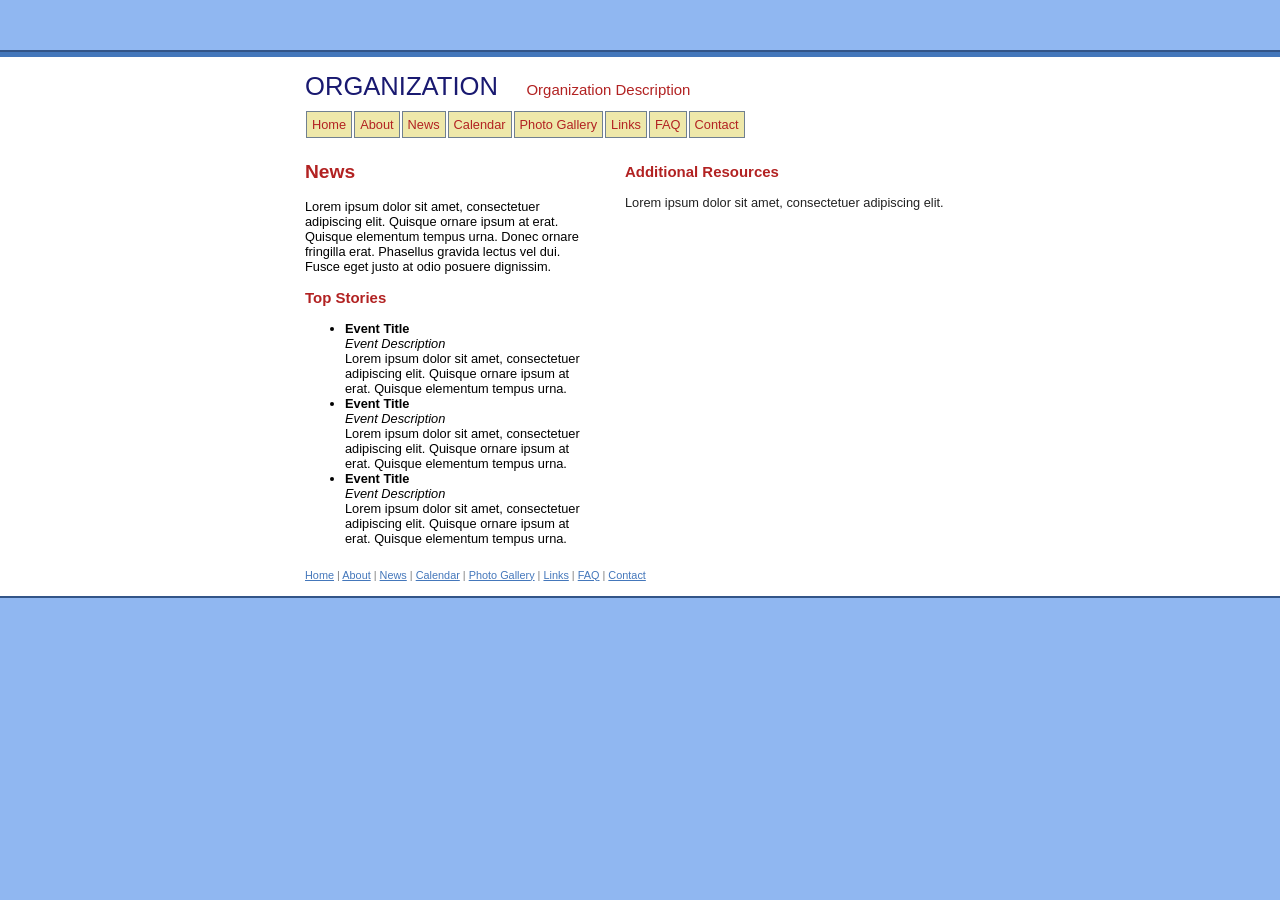
<file: news/default.html>
﻿<!DOCTYPE html PUBLIC "-//W3C//DTD XHTML 1.0 Transitional//EN" "http://www.w3.org/TR/xhtml1/DTD/xhtml1-transitional.dtd">
<html dir="ltr" xmlns="http://www.w3.org/1999/xhtml">

<!-- #BeginTemplate "../master.dwt" -->

<head>
<meta content="text/html; charset=utf-8" http-equiv="Content-Type" />
<!-- #BeginEditable "doctitle" -->
<title>News</title>
<!-- #EndEditable -->
<link href="../styles/style2.css" rel="stylesheet" type="text/css" />
</head>

<body>

<!-- Begin Container -->
<div id="container">
	<!-- Begin Masthead -->
	<div id="masthead">
		<h1>Organization</h1>
		<h3>Organization Description</h3>
	</div>
	<!-- End Masthead -->
	<!-- Begin Navigation -->
	<div id="navigation">
		<ul>
			<li><a href="../Index.html">Home</a></li>
			<li><a href="../about/default.html">About</a></li>
			<li><a href="default.html">News</a></li>
			<li><a href="../calendar/default.html">Calendar</a></li>
			<li><a href="../photo_gallery/default.html">Photo Gallery</a></li>
			<li><a href="../information_links/default.html">Links</a></li>
			<li><a href="../faq/default.html">FAQ</a></li>
			<li><a href="../contact/default.html">Contact</a></li>
		</ul>
	</div>
	<!-- End Navigation -->
	<!-- Begin Page Content -->
	<div id="page_content">
		<!-- Begin Content -->
		<div id="content">
			<!-- #BeginEditable "content" -->
			<h2>News</h2>
			<p>Lorem ipsum dolor sit amet, consectetuer adipiscing elit. Quisque 
			ornare ipsum at erat. Quisque elementum tempus urna. Donec ornare fringilla 
			erat. Phasellus gravida lectus vel dui. Fusce eget justo at odio posuere 
			dignissim.</p>
			<h3>Top Stories</h3>
			<ul>
				<li><span class="style_bold">Event Title</span><br />
				<span class="style_italic">Event Description</span><br />
				Lorem ipsum dolor sit amet, consectetuer adipiscing elit. Quisque 
				ornare ipsum at erat. Quisque elementum tempus urna.</li>
				<li><span class="style_bold">Event Title</span><br />
				<span class="style_italic">Event Description</span><br />
				Lorem ipsum dolor sit amet, consectetuer adipiscing elit. Quisque 
				ornare ipsum at erat. Quisque elementum tempus urna.</li>
				<li><span class="style_bold">Event Title</span><br />
				<span class="style_italic">Event Description</span><br />
				Lorem ipsum dolor sit amet, consectetuer adipiscing elit. Quisque 
				ornare ipsum at erat. Quisque elementum tempus urna.</li>
			</ul>
			<!-- #EndEditable --></div>
		<!-- End Content -->
		<!-- Begin Sidebar -->
		<div id="sidebar">
			<!-- #BeginEditable "sidebar" -->
			<h3>Additional Resources</h3>
			<p>Lorem ipsum dolor sit amet, consectetuer adipiscing elit.</p>
			<!-- #EndEditable --></div>
		<!-- End Sidebar --></div>
	<!-- End Page Content -->
	<!-- Begin Footer -->
	<div id="footer">
		<p><a href="../Index.html">Home</a> | <a href="../about/default.html">About</a> 
		| <a href="default.html">News</a> | <a href="../calendar/default.html">Calendar</a> 
		| <a href="../photo_gallery/default.html">Photo Gallery</a> |
		<a href="../information_links/default.html">Links</a> |
		<a href="../faq/default.html">FAQ</a> |
		<a href="../contact/default.html">Contact</a></p>
	</div>
	<!-- End Footer --></div>
<!-- End Container -->

</body>
<!-- #EndTemplate -->

</html>
</file>
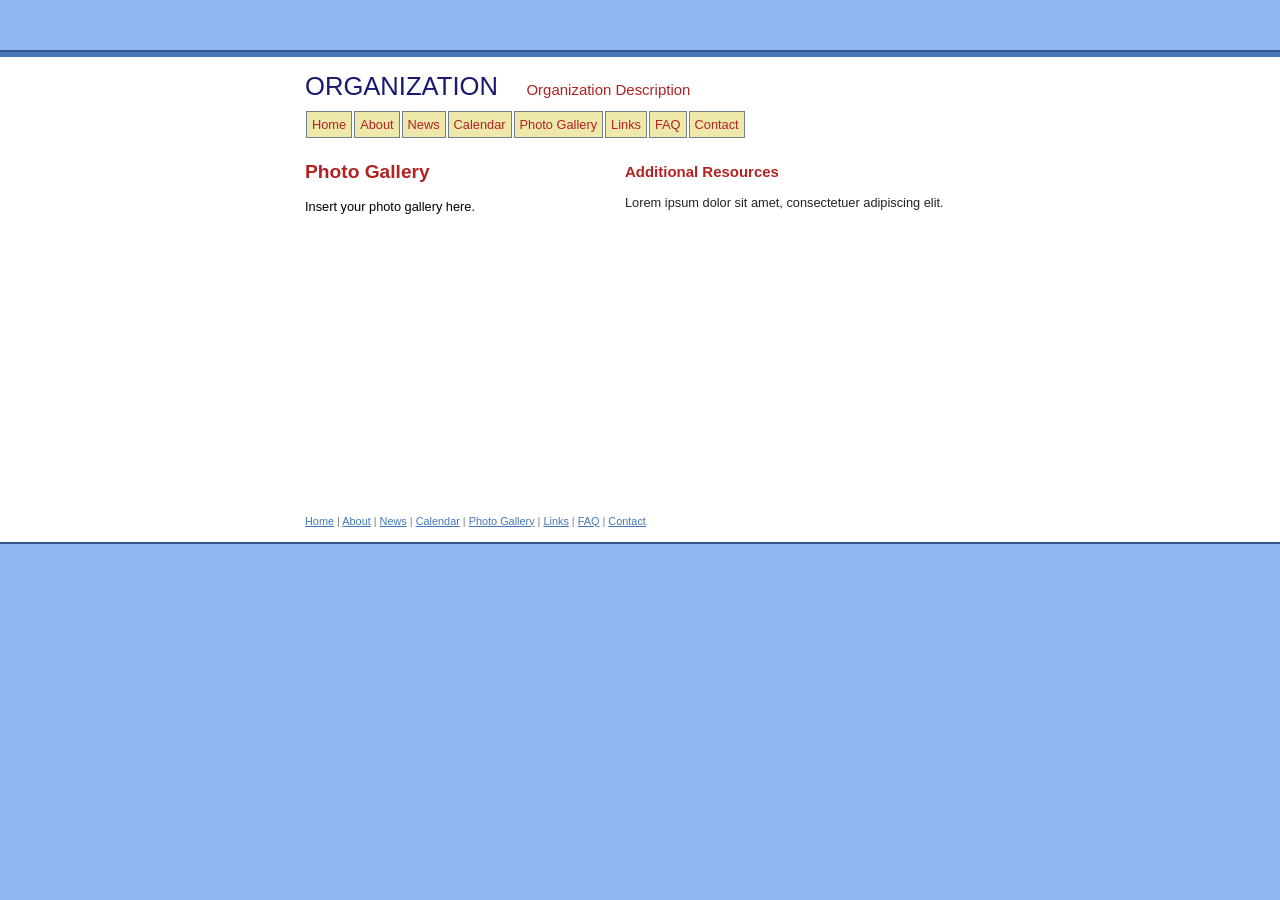
<file: photo_gallery/default.html>
﻿<!DOCTYPE html PUBLIC "-//W3C//DTD XHTML 1.0 Transitional//EN" "http://www.w3.org/TR/xhtml1/DTD/xhtml1-transitional.dtd">
<html dir="ltr" xmlns="http://www.w3.org/1999/xhtml">

<!-- #BeginTemplate "../master.dwt" -->

<head>
<meta content="text/html; charset=utf-8" http-equiv="Content-Type" />
<!-- #BeginEditable "doctitle" -->
<title>Photo Gallery</title>
<!-- #EndEditable -->
<link href="../styles/style2.css" rel="stylesheet" type="text/css" />
</head>

<body>

<!-- Begin Container -->
<div id="container">
	<!-- Begin Masthead -->
	<div id="masthead">
		<h1>Organization</h1>
		<h3>Organization Description</h3>
	</div>
	<!-- End Masthead -->
	<!-- Begin Navigation -->
	<div id="navigation">
		<ul>
			<li><a href="../Index.html">Home</a></li>
			<li><a href="../about/default.html">About</a></li>
			<li><a href="../news/default.html">News</a></li>
			<li><a href="../calendar/default.html">Calendar</a></li>
			<li><a href="default.html">Photo Gallery</a></li>
			<li><a href="../information_links/default.html">Links</a></li>
			<li><a href="../faq/default.html">FAQ</a></li>
			<li><a href="../contact/default.html">Contact</a></li>
		</ul>
	</div>
	<!-- End Navigation -->
	<!-- Begin Page Content -->
	<div id="page_content">
		<!-- Begin Content -->
		<div id="content">
			<!-- #BeginEditable "content" -->
			<h2>Photo Gallery</h2>
			<p>Insert your photo gallery here.</p>
			<p>&nbsp;</p>
			<p>&nbsp;</p>
			<p>&nbsp;</p>
			<p>&nbsp;</p>
			<p>&nbsp;</p>
			<p>&nbsp;</p>
			<p>&nbsp;</p>
			<p>&nbsp;</p>
			<p>&nbsp;</p>
			<p>&nbsp;</p>
			<!-- #EndEditable --></div>
		<!-- End Content -->
		<!-- Begin Sidebar -->
		<div id="sidebar">
			<!-- #BeginEditable "sidebar" -->
			<h3>Additional Resources</h3>
			<p>Lorem ipsum dolor sit amet, consectetuer adipiscing elit.</p>
			<!-- #EndEditable --></div>
		<!-- End Sidebar --></div>
	<!-- End Page Content -->
	<!-- Begin Footer -->
	<div id="footer">
		<p><a href="../Index.html">Home</a> | <a href="../about/default.html">About</a> 
		| <a href="../news/default.html">News</a> |
		<a href="../calendar/default.html">Calendar</a> | <a href="default.html">
		Photo Gallery</a> | <a href="../information_links/default.html">Links</a> 
		| <a href="../faq/default.html">FAQ</a> |
		<a href="../contact/default.html">Contact</a></p>
	</div>
	<!-- End Footer --></div>
<!-- End Container -->

</body>
<!-- #EndTemplate -->

</html>
</file>
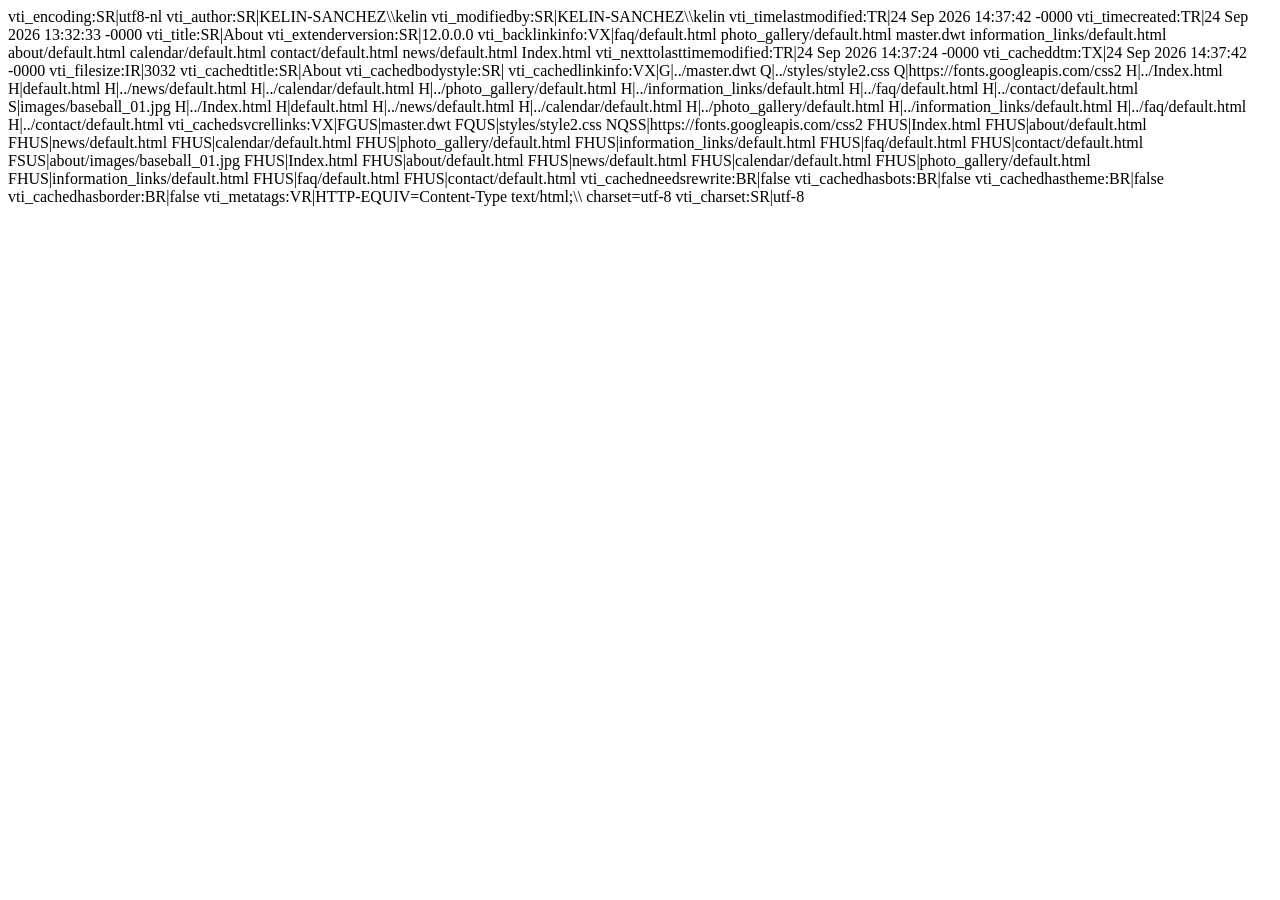
<file: about/_vti_cnf/default.html>
vti_encoding:SR|utf8-nl
vti_author:SR|KELIN-SANCHEZ\\kelin
vti_modifiedby:SR|KELIN-SANCHEZ\\kelin
vti_timelastmodified:TR|24 Sep 2026 14:37:42 -0000
vti_timecreated:TR|24 Sep 2026 13:32:33 -0000
vti_title:SR|About
vti_extenderversion:SR|12.0.0.0
vti_backlinkinfo:VX|faq/default.html photo_gallery/default.html master.dwt information_links/default.html about/default.html calendar/default.html contact/default.html news/default.html Index.html
vti_nexttolasttimemodified:TR|24 Sep 2026 14:37:24 -0000
vti_cacheddtm:TX|24 Sep 2026 14:37:42 -0000
vti_filesize:IR|3032
vti_cachedtitle:SR|About
vti_cachedbodystyle:SR|<body>
vti_cachedlinkinfo:VX|G|../master.dwt Q|../styles/style2.css Q|https://fonts.googleapis.com/css2 H|../Index.html H|default.html H|../news/default.html H|../calendar/default.html H|../photo_gallery/default.html H|../information_links/default.html H|../faq/default.html H|../contact/default.html S|images/baseball_01.jpg H|../Index.html H|default.html H|../news/default.html H|../calendar/default.html H|../photo_gallery/default.html H|../information_links/default.html H|../faq/default.html H|../contact/default.html
vti_cachedsvcrellinks:VX|FGUS|master.dwt FQUS|styles/style2.css NQSS|https://fonts.googleapis.com/css2 FHUS|Index.html FHUS|about/default.html FHUS|news/default.html FHUS|calendar/default.html FHUS|photo_gallery/default.html FHUS|information_links/default.html FHUS|faq/default.html FHUS|contact/default.html FSUS|about/images/baseball_01.jpg FHUS|Index.html FHUS|about/default.html FHUS|news/default.html FHUS|calendar/default.html FHUS|photo_gallery/default.html FHUS|information_links/default.html FHUS|faq/default.html FHUS|contact/default.html
vti_cachedneedsrewrite:BR|false
vti_cachedhasbots:BR|false
vti_cachedhastheme:BR|false
vti_cachedhasborder:BR|false
vti_metatags:VR|HTTP-EQUIV=Content-Type text/html;\\ charset=utf-8
vti_charset:SR|utf-8
</file>
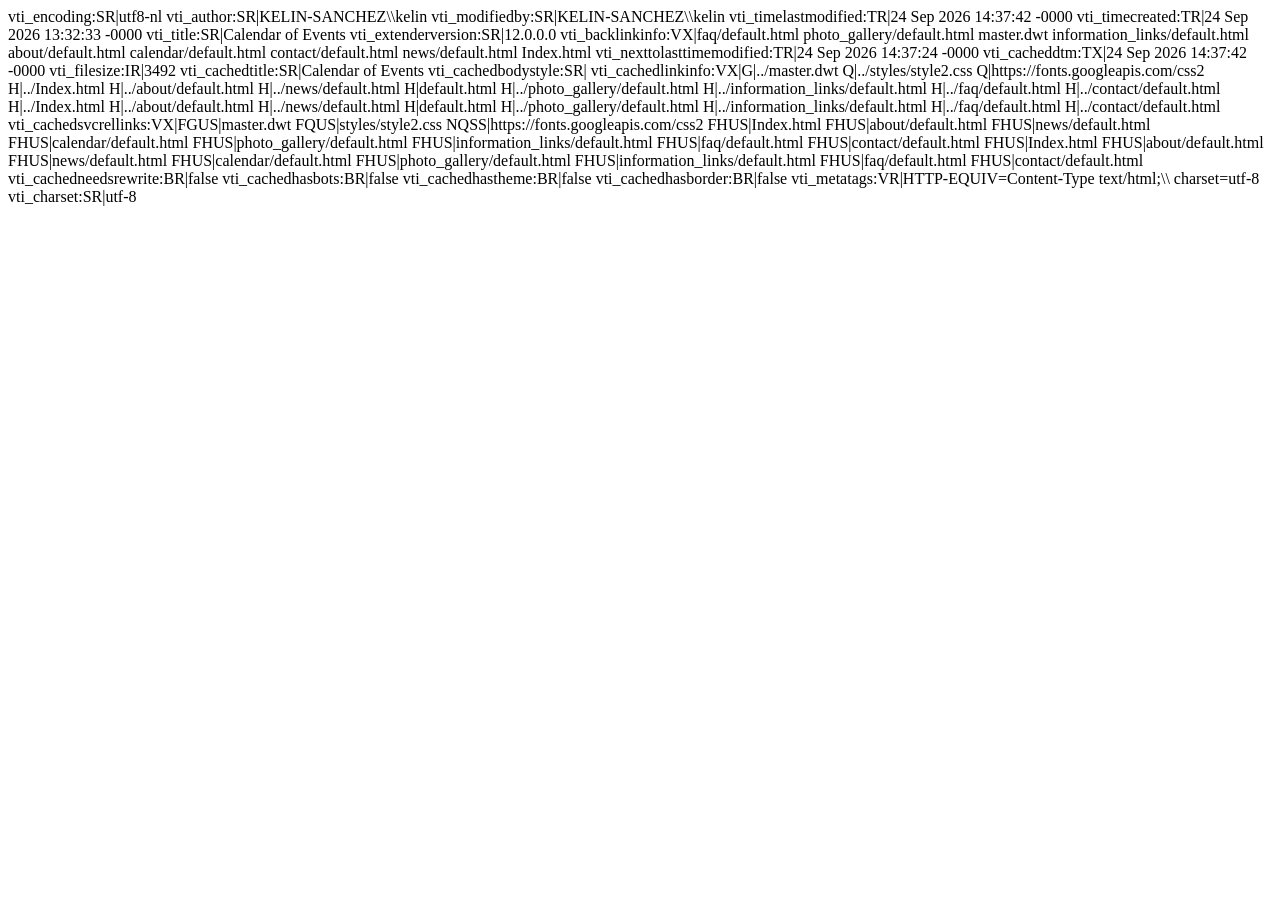
<file: calendar/_vti_cnf/default.html>
vti_encoding:SR|utf8-nl
vti_author:SR|KELIN-SANCHEZ\\kelin
vti_modifiedby:SR|KELIN-SANCHEZ\\kelin
vti_timelastmodified:TR|24 Sep 2026 14:37:42 -0000
vti_timecreated:TR|24 Sep 2026 13:32:33 -0000
vti_title:SR|Calendar of Events
vti_extenderversion:SR|12.0.0.0
vti_backlinkinfo:VX|faq/default.html photo_gallery/default.html master.dwt information_links/default.html about/default.html calendar/default.html contact/default.html news/default.html Index.html
vti_nexttolasttimemodified:TR|24 Sep 2026 14:37:24 -0000
vti_cacheddtm:TX|24 Sep 2026 14:37:42 -0000
vti_filesize:IR|3492
vti_cachedtitle:SR|Calendar of Events
vti_cachedbodystyle:SR|<body>
vti_cachedlinkinfo:VX|G|../master.dwt Q|../styles/style2.css Q|https://fonts.googleapis.com/css2 H|../Index.html H|../about/default.html H|../news/default.html H|default.html H|../photo_gallery/default.html H|../information_links/default.html H|../faq/default.html H|../contact/default.html H|../Index.html H|../about/default.html H|../news/default.html H|default.html H|../photo_gallery/default.html H|../information_links/default.html H|../faq/default.html H|../contact/default.html
vti_cachedsvcrellinks:VX|FGUS|master.dwt FQUS|styles/style2.css NQSS|https://fonts.googleapis.com/css2 FHUS|Index.html FHUS|about/default.html FHUS|news/default.html FHUS|calendar/default.html FHUS|photo_gallery/default.html FHUS|information_links/default.html FHUS|faq/default.html FHUS|contact/default.html FHUS|Index.html FHUS|about/default.html FHUS|news/default.html FHUS|calendar/default.html FHUS|photo_gallery/default.html FHUS|information_links/default.html FHUS|faq/default.html FHUS|contact/default.html
vti_cachedneedsrewrite:BR|false
vti_cachedhasbots:BR|false
vti_cachedhastheme:BR|false
vti_cachedhasborder:BR|false
vti_metatags:VR|HTTP-EQUIV=Content-Type text/html;\\ charset=utf-8
vti_charset:SR|utf-8
</file>
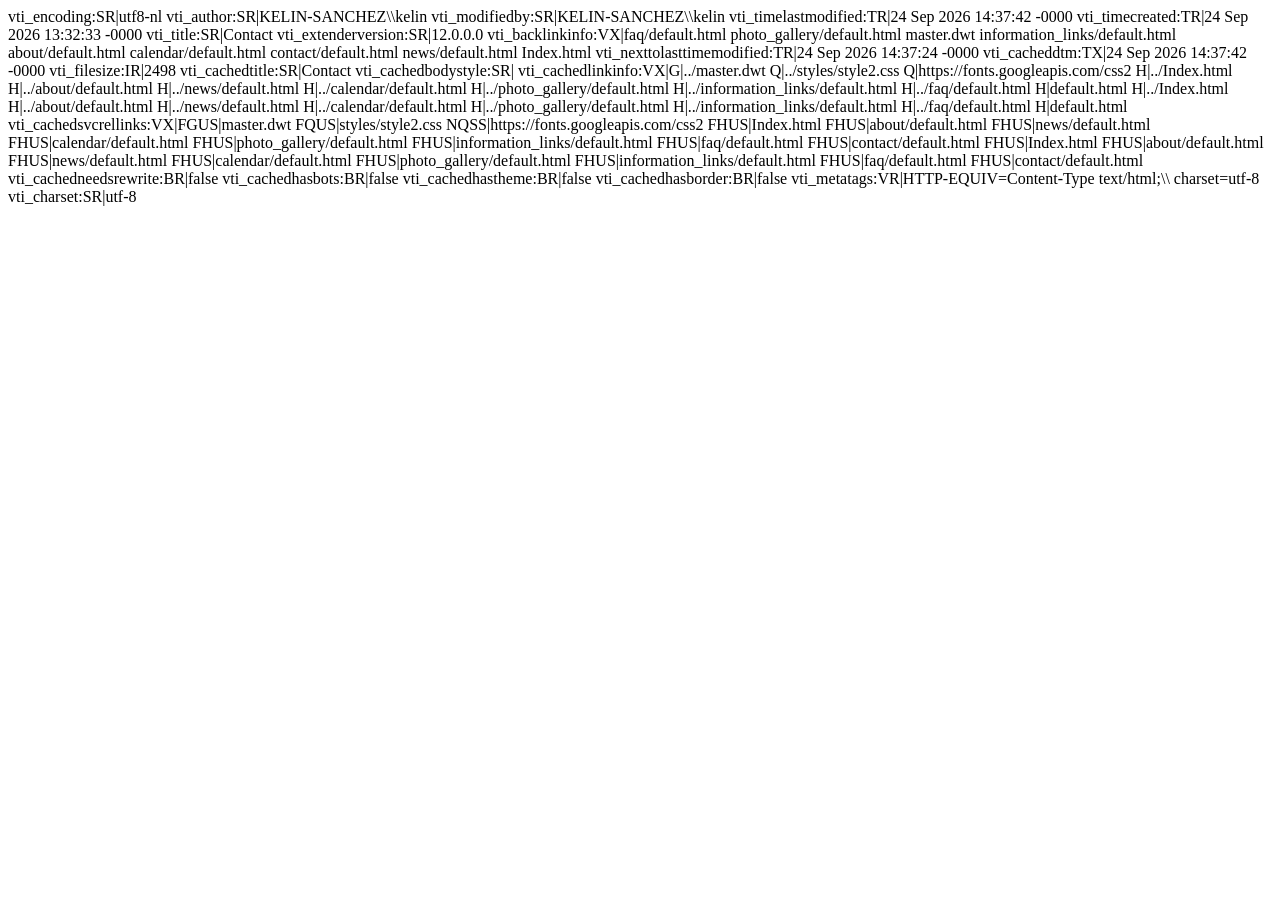
<file: contact/_vti_cnf/default.html>
vti_encoding:SR|utf8-nl
vti_author:SR|KELIN-SANCHEZ\\kelin
vti_modifiedby:SR|KELIN-SANCHEZ\\kelin
vti_timelastmodified:TR|24 Sep 2026 14:37:42 -0000
vti_timecreated:TR|24 Sep 2026 13:32:33 -0000
vti_title:SR|Contact
vti_extenderversion:SR|12.0.0.0
vti_backlinkinfo:VX|faq/default.html photo_gallery/default.html master.dwt information_links/default.html about/default.html calendar/default.html contact/default.html news/default.html Index.html
vti_nexttolasttimemodified:TR|24 Sep 2026 14:37:24 -0000
vti_cacheddtm:TX|24 Sep 2026 14:37:42 -0000
vti_filesize:IR|2498
vti_cachedtitle:SR|Contact
vti_cachedbodystyle:SR|<body>
vti_cachedlinkinfo:VX|G|../master.dwt Q|../styles/style2.css Q|https://fonts.googleapis.com/css2 H|../Index.html H|../about/default.html H|../news/default.html H|../calendar/default.html H|../photo_gallery/default.html H|../information_links/default.html H|../faq/default.html H|default.html H|../Index.html H|../about/default.html H|../news/default.html H|../calendar/default.html H|../photo_gallery/default.html H|../information_links/default.html H|../faq/default.html H|default.html
vti_cachedsvcrellinks:VX|FGUS|master.dwt FQUS|styles/style2.css NQSS|https://fonts.googleapis.com/css2 FHUS|Index.html FHUS|about/default.html FHUS|news/default.html FHUS|calendar/default.html FHUS|photo_gallery/default.html FHUS|information_links/default.html FHUS|faq/default.html FHUS|contact/default.html FHUS|Index.html FHUS|about/default.html FHUS|news/default.html FHUS|calendar/default.html FHUS|photo_gallery/default.html FHUS|information_links/default.html FHUS|faq/default.html FHUS|contact/default.html
vti_cachedneedsrewrite:BR|false
vti_cachedhasbots:BR|false
vti_cachedhastheme:BR|false
vti_cachedhasborder:BR|false
vti_metatags:VR|HTTP-EQUIV=Content-Type text/html;\\ charset=utf-8
vti_charset:SR|utf-8
</file>
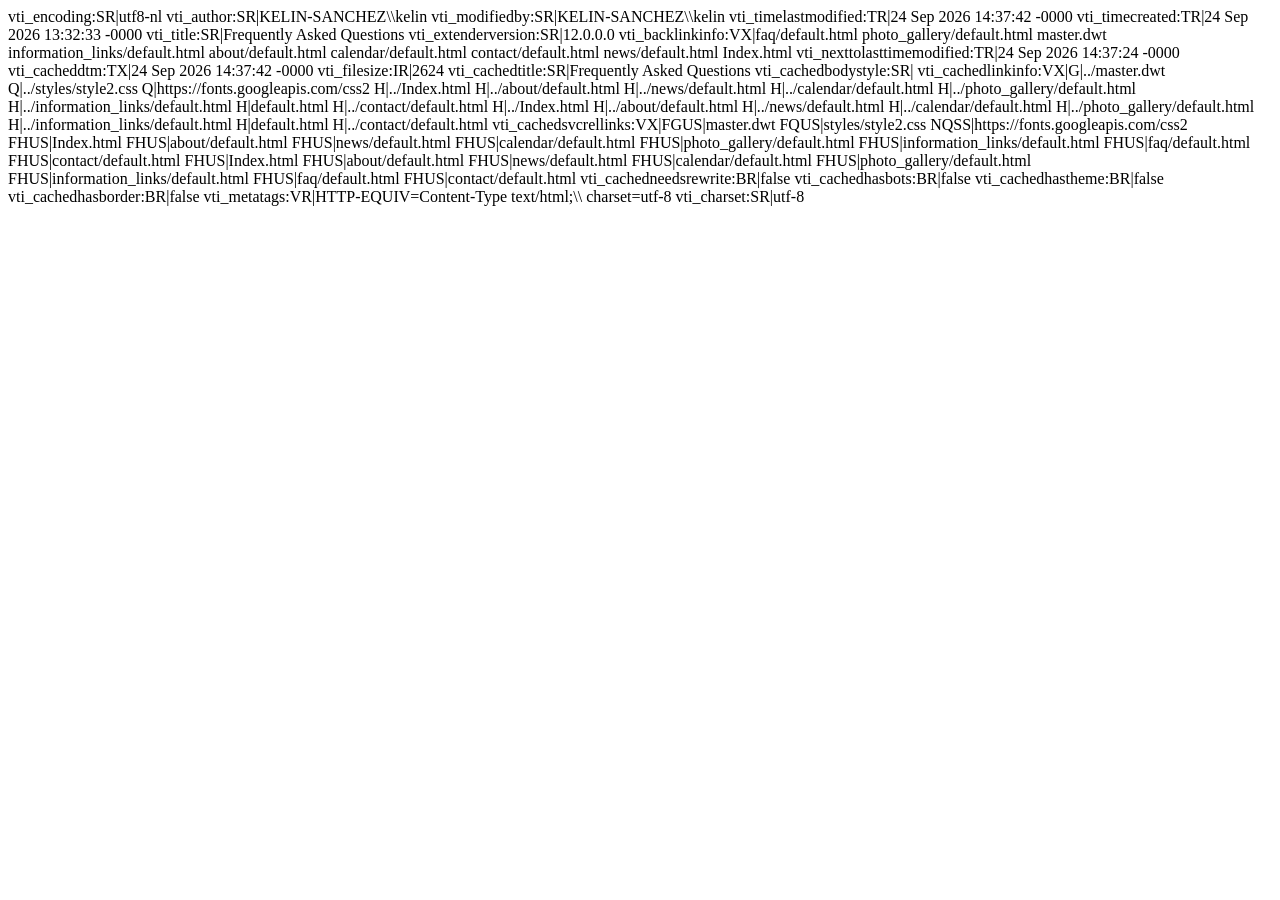
<file: faq/_vti_cnf/default.html>
vti_encoding:SR|utf8-nl
vti_author:SR|KELIN-SANCHEZ\\kelin
vti_modifiedby:SR|KELIN-SANCHEZ\\kelin
vti_timelastmodified:TR|24 Sep 2026 14:37:42 -0000
vti_timecreated:TR|24 Sep 2026 13:32:33 -0000
vti_title:SR|Frequently Asked Questions
vti_extenderversion:SR|12.0.0.0
vti_backlinkinfo:VX|faq/default.html photo_gallery/default.html master.dwt information_links/default.html about/default.html calendar/default.html contact/default.html news/default.html Index.html
vti_nexttolasttimemodified:TR|24 Sep 2026 14:37:24 -0000
vti_cacheddtm:TX|24 Sep 2026 14:37:42 -0000
vti_filesize:IR|2624
vti_cachedtitle:SR|Frequently Asked Questions
vti_cachedbodystyle:SR|<body>
vti_cachedlinkinfo:VX|G|../master.dwt Q|../styles/style2.css Q|https://fonts.googleapis.com/css2 H|../Index.html H|../about/default.html H|../news/default.html H|../calendar/default.html H|../photo_gallery/default.html H|../information_links/default.html H|default.html H|../contact/default.html H|../Index.html H|../about/default.html H|../news/default.html H|../calendar/default.html H|../photo_gallery/default.html H|../information_links/default.html H|default.html H|../contact/default.html
vti_cachedsvcrellinks:VX|FGUS|master.dwt FQUS|styles/style2.css NQSS|https://fonts.googleapis.com/css2 FHUS|Index.html FHUS|about/default.html FHUS|news/default.html FHUS|calendar/default.html FHUS|photo_gallery/default.html FHUS|information_links/default.html FHUS|faq/default.html FHUS|contact/default.html FHUS|Index.html FHUS|about/default.html FHUS|news/default.html FHUS|calendar/default.html FHUS|photo_gallery/default.html FHUS|information_links/default.html FHUS|faq/default.html FHUS|contact/default.html
vti_cachedneedsrewrite:BR|false
vti_cachedhasbots:BR|false
vti_cachedhastheme:BR|false
vti_cachedhasborder:BR|false
vti_metatags:VR|HTTP-EQUIV=Content-Type text/html;\\ charset=utf-8
vti_charset:SR|utf-8
</file>
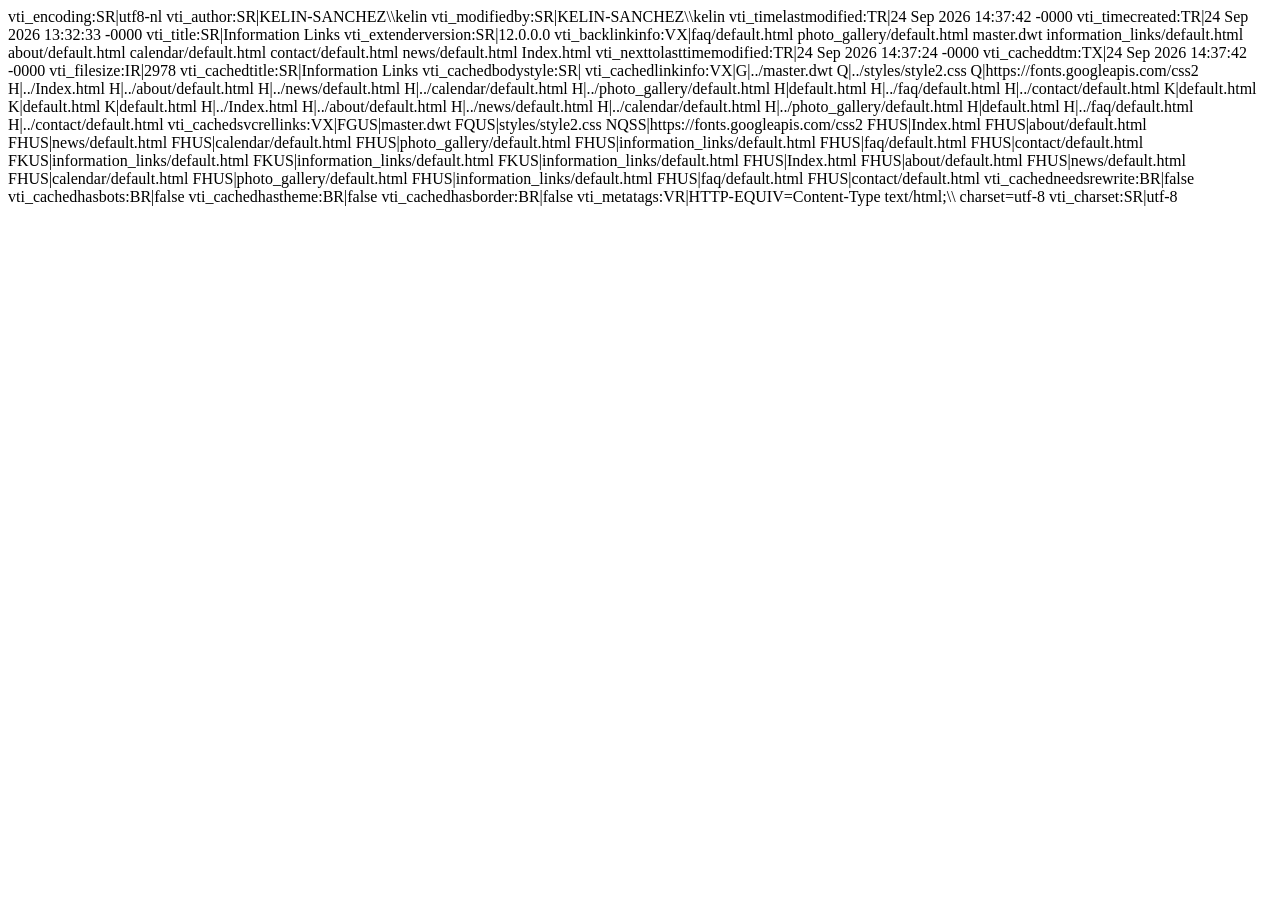
<file: information_links/_vti_cnf/default.html>
vti_encoding:SR|utf8-nl
vti_author:SR|KELIN-SANCHEZ\\kelin
vti_modifiedby:SR|KELIN-SANCHEZ\\kelin
vti_timelastmodified:TR|24 Sep 2026 14:37:42 -0000
vti_timecreated:TR|24 Sep 2026 13:32:33 -0000
vti_title:SR|Information Links
vti_extenderversion:SR|12.0.0.0
vti_backlinkinfo:VX|faq/default.html photo_gallery/default.html master.dwt information_links/default.html about/default.html calendar/default.html contact/default.html news/default.html Index.html
vti_nexttolasttimemodified:TR|24 Sep 2026 14:37:24 -0000
vti_cacheddtm:TX|24 Sep 2026 14:37:42 -0000
vti_filesize:IR|2978
vti_cachedtitle:SR|Information Links
vti_cachedbodystyle:SR|<body>
vti_cachedlinkinfo:VX|G|../master.dwt Q|../styles/style2.css Q|https://fonts.googleapis.com/css2 H|../Index.html H|../about/default.html H|../news/default.html H|../calendar/default.html H|../photo_gallery/default.html H|default.html H|../faq/default.html H|../contact/default.html K|default.html K|default.html K|default.html H|../Index.html H|../about/default.html H|../news/default.html H|../calendar/default.html H|../photo_gallery/default.html H|default.html H|../faq/default.html H|../contact/default.html
vti_cachedsvcrellinks:VX|FGUS|master.dwt FQUS|styles/style2.css NQSS|https://fonts.googleapis.com/css2 FHUS|Index.html FHUS|about/default.html FHUS|news/default.html FHUS|calendar/default.html FHUS|photo_gallery/default.html FHUS|information_links/default.html FHUS|faq/default.html FHUS|contact/default.html FKUS|information_links/default.html FKUS|information_links/default.html FKUS|information_links/default.html FHUS|Index.html FHUS|about/default.html FHUS|news/default.html FHUS|calendar/default.html FHUS|photo_gallery/default.html FHUS|information_links/default.html FHUS|faq/default.html FHUS|contact/default.html
vti_cachedneedsrewrite:BR|false
vti_cachedhasbots:BR|false
vti_cachedhastheme:BR|false
vti_cachedhasborder:BR|false
vti_metatags:VR|HTTP-EQUIV=Content-Type text/html;\\ charset=utf-8
vti_charset:SR|utf-8
</file>
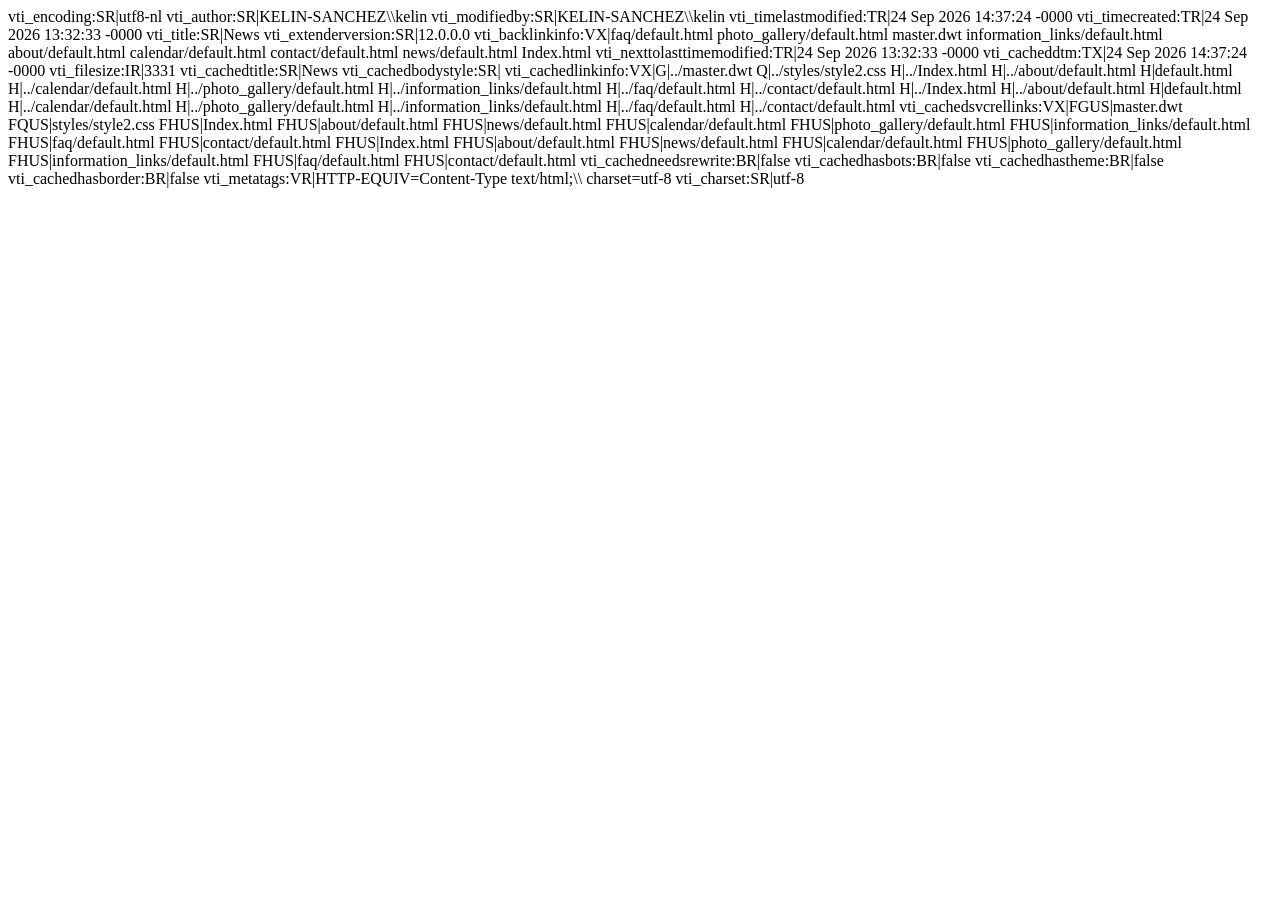
<file: news/_vti_cnf/default.html>
vti_encoding:SR|utf8-nl
vti_author:SR|KELIN-SANCHEZ\\kelin
vti_modifiedby:SR|KELIN-SANCHEZ\\kelin
vti_timelastmodified:TR|24 Sep 2026 14:37:24 -0000
vti_timecreated:TR|24 Sep 2026 13:32:33 -0000
vti_title:SR|News
vti_extenderversion:SR|12.0.0.0
vti_backlinkinfo:VX|faq/default.html photo_gallery/default.html master.dwt information_links/default.html about/default.html calendar/default.html contact/default.html news/default.html Index.html
vti_nexttolasttimemodified:TR|24 Sep 2026 13:32:33 -0000
vti_cacheddtm:TX|24 Sep 2026 14:37:24 -0000
vti_filesize:IR|3331
vti_cachedtitle:SR|News
vti_cachedbodystyle:SR|<body>
vti_cachedlinkinfo:VX|G|../master.dwt Q|../styles/style2.css H|../Index.html H|../about/default.html H|default.html H|../calendar/default.html H|../photo_gallery/default.html H|../information_links/default.html H|../faq/default.html H|../contact/default.html H|../Index.html H|../about/default.html H|default.html H|../calendar/default.html H|../photo_gallery/default.html H|../information_links/default.html H|../faq/default.html H|../contact/default.html
vti_cachedsvcrellinks:VX|FGUS|master.dwt FQUS|styles/style2.css FHUS|Index.html FHUS|about/default.html FHUS|news/default.html FHUS|calendar/default.html FHUS|photo_gallery/default.html FHUS|information_links/default.html FHUS|faq/default.html FHUS|contact/default.html FHUS|Index.html FHUS|about/default.html FHUS|news/default.html FHUS|calendar/default.html FHUS|photo_gallery/default.html FHUS|information_links/default.html FHUS|faq/default.html FHUS|contact/default.html
vti_cachedneedsrewrite:BR|false
vti_cachedhasbots:BR|false
vti_cachedhastheme:BR|false
vti_cachedhasborder:BR|false
vti_metatags:VR|HTTP-EQUIV=Content-Type text/html;\\ charset=utf-8
vti_charset:SR|utf-8
</file>
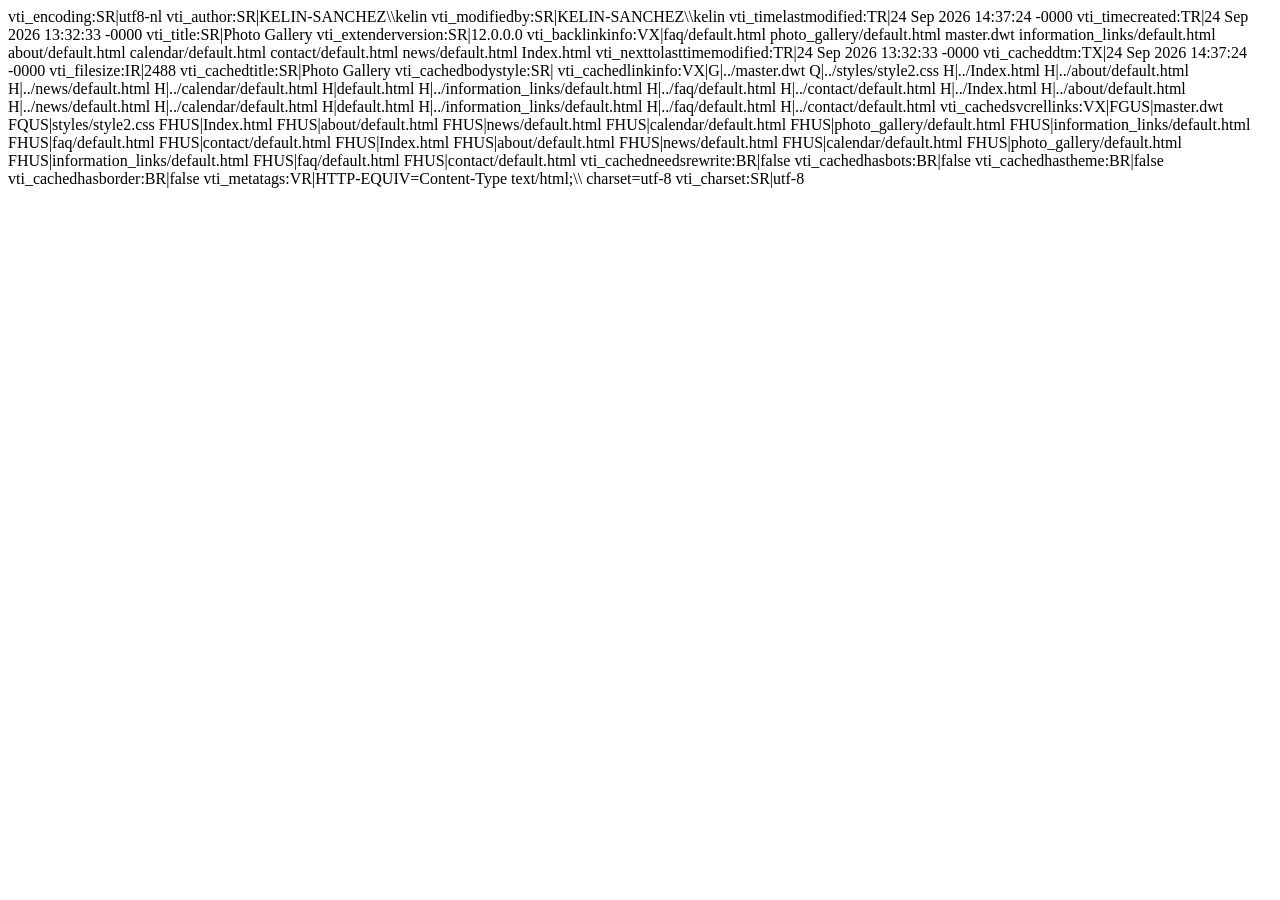
<file: photo_gallery/_vti_cnf/default.html>
vti_encoding:SR|utf8-nl
vti_author:SR|KELIN-SANCHEZ\\kelin
vti_modifiedby:SR|KELIN-SANCHEZ\\kelin
vti_timelastmodified:TR|24 Sep 2026 14:37:24 -0000
vti_timecreated:TR|24 Sep 2026 13:32:33 -0000
vti_title:SR|Photo Gallery
vti_extenderversion:SR|12.0.0.0
vti_backlinkinfo:VX|faq/default.html photo_gallery/default.html master.dwt information_links/default.html about/default.html calendar/default.html contact/default.html news/default.html Index.html
vti_nexttolasttimemodified:TR|24 Sep 2026 13:32:33 -0000
vti_cacheddtm:TX|24 Sep 2026 14:37:24 -0000
vti_filesize:IR|2488
vti_cachedtitle:SR|Photo Gallery
vti_cachedbodystyle:SR|<body>
vti_cachedlinkinfo:VX|G|../master.dwt Q|../styles/style2.css H|../Index.html H|../about/default.html H|../news/default.html H|../calendar/default.html H|default.html H|../information_links/default.html H|../faq/default.html H|../contact/default.html H|../Index.html H|../about/default.html H|../news/default.html H|../calendar/default.html H|default.html H|../information_links/default.html H|../faq/default.html H|../contact/default.html
vti_cachedsvcrellinks:VX|FGUS|master.dwt FQUS|styles/style2.css FHUS|Index.html FHUS|about/default.html FHUS|news/default.html FHUS|calendar/default.html FHUS|photo_gallery/default.html FHUS|information_links/default.html FHUS|faq/default.html FHUS|contact/default.html FHUS|Index.html FHUS|about/default.html FHUS|news/default.html FHUS|calendar/default.html FHUS|photo_gallery/default.html FHUS|information_links/default.html FHUS|faq/default.html FHUS|contact/default.html
vti_cachedneedsrewrite:BR|false
vti_cachedhasbots:BR|false
vti_cachedhastheme:BR|false
vti_cachedhasborder:BR|false
vti_metatags:VR|HTTP-EQUIV=Content-Type text/html;\\ charset=utf-8
vti_charset:SR|utf-8
</file>
<file: styles/style2.css>
﻿@import url("layout.css");
body {
	font-family: "Trebuchet MS", Arial, Helvetica, sans-serif;
	font-size: 0.8em;
	background-attachment: scroll;
	background-color: #90b7f1;
	background-image: url("../images/background.gif");
	background-position: top left;
	background-repeat: repeat-x;
}
#container {
	width: 100%;
	margin-top: 57px;
	border-bottom: 2px solid #358;
	background-color: #fff;
}
#masthead {
	width: 670px;
	margin-right: auto;
	margin-left: auto;
	padding-top: 15px;
	padding-bottom: 10px;
}
#navigation {
	width: 670px;
	margin-right: auto;
	margin-left: auto;
	clear: both;
	overflow: hidden;
}
#page_content {
	width: 670px;
	margin-right: auto;
	margin-left: auto;
	overflow: hidden;
}
#content {
	position: relative;
	float: left;
	width: 290px;
	padding-top: 7px;
	text-align: left;
}
#sidebar {
	float: right;
	width: 350px;
	padding-top: 10px;
	padding-bottom: 10px;
	text-align: left;
}
#footer {
	clear: both;
	width: 670px;
	margin-right: auto;
	margin-left: auto;
	padding-bottom: 5px;
	text-align: left;
}
/* Masthead Styles */
#masthead h1 {
	font-weight: normal;
	color: #191970;
	text-transform: uppercase;
	display: inline;
}
#masthead h3 {
	bottom: 0;
	font-weight: normal;
	color: #b22222;
	display: inline;
	margin-top: 15px;
	margin-left: 25px;
}
/* Navigation Styles */
#navigation ul {
	list-style-type: none;
	width: auto;
	margin: 0;
	padding: 0;
}
#navigation li {
	float: left;
}
#navigation a {
	text-decoration: none;
	color: #b22222;
	display: block;
	margin: 0 1px;
	padding: 5px;
	border: 1px solid #708090;
	background-color: #eee8aa;
}
#navigation a:hover {
	text-decoration: none;
	color: #800000;
	background-color: #d0dffa;
}
/* Content Styles */
#content h1,h2,h3,h4,h5,h6 {
	color: #b22222;
}
#content img {
	padding: 5px;
	border: 1px solid #358;
}
/* Sidebar Styles */
#sidebar p {
	color: #222;
}
#sidebar img {
	float: right;
	margin-bottom: 5px;
	margin-left: 5px;
}
/* Footer Styles */
#footer p {
	font-size: 0.85em;
	color: #808080;
	margin-top: 10px;
	margin-bottom: 10px;
}
#footer a {
	color: #47b;
	text-decoration: underline;
}
#footer a:hover {
	color: #237;
	text-decoration: none;
}
/* Link Styles */
a {
	color: #191970;
	text-decoration: underline;
}
a:hover {
	color: #800000;
	text-decoration: underline;
}
.style_bold {
	font-weight: bold;
}
.style_italic {
	font-style: italic;
}
.titulo-campamento { 
	font-family: 'Chewy', 
		cursive; 
	color: #E24B4A; 
	font-size: 40px; 
	text-shadow: -2px -2px 0 #FAF6F0, 2px -2px 0 #FAF6F0, -2px 2px 0 #FAF6F0, 2px 2px 0 #FAF6F0;
	margin: 0; }
</file>
